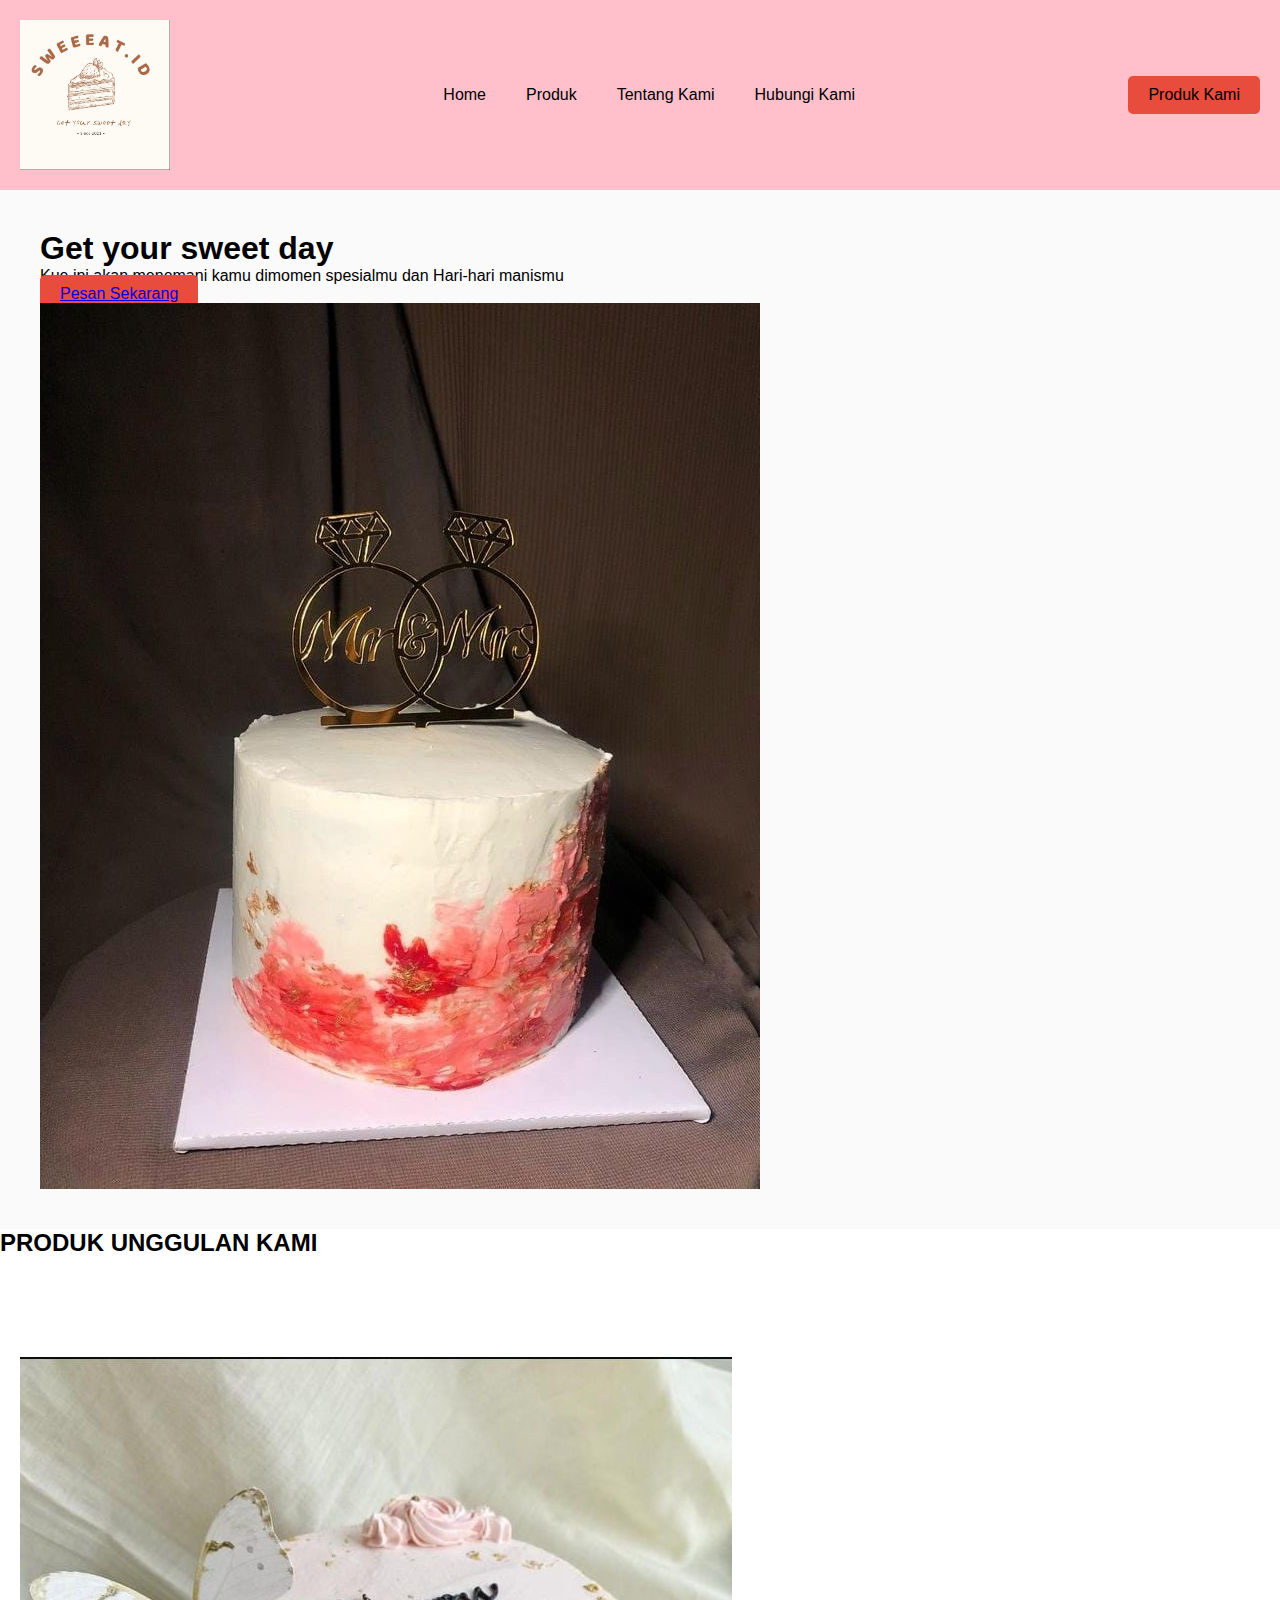
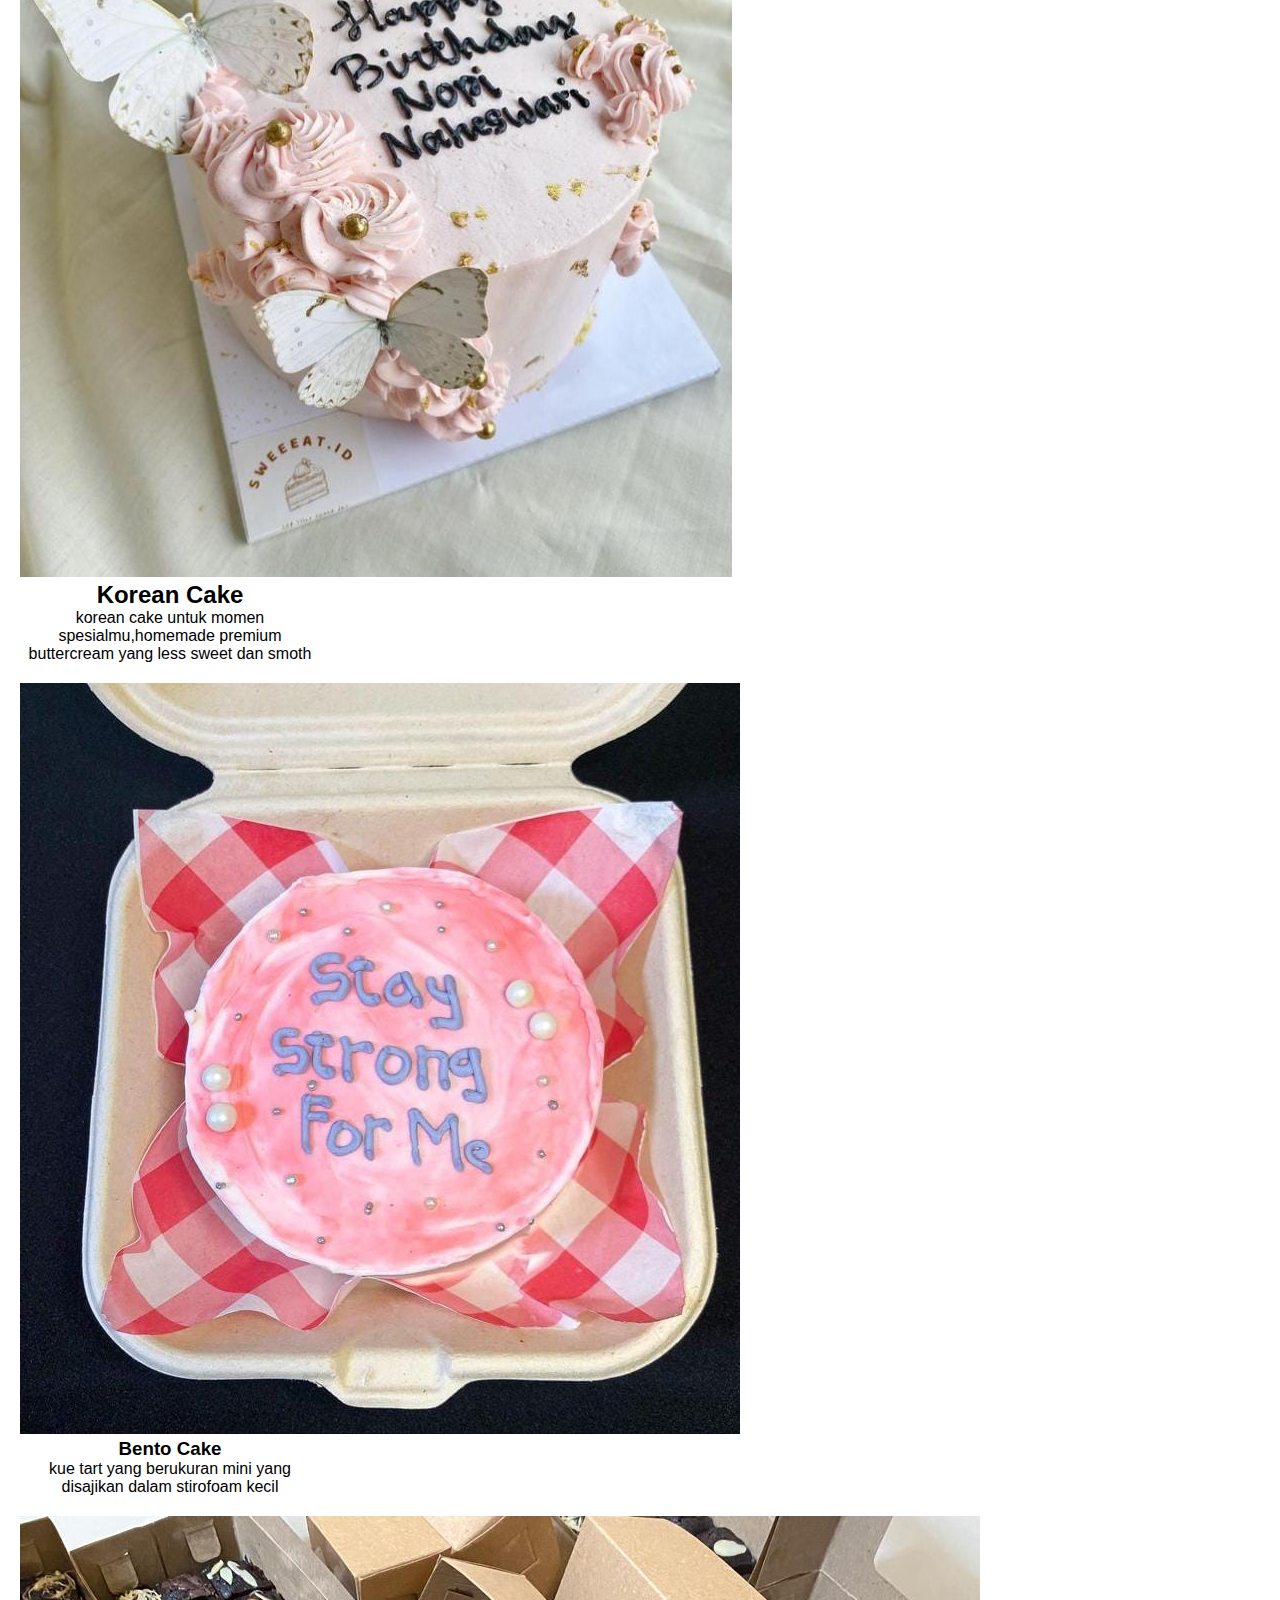
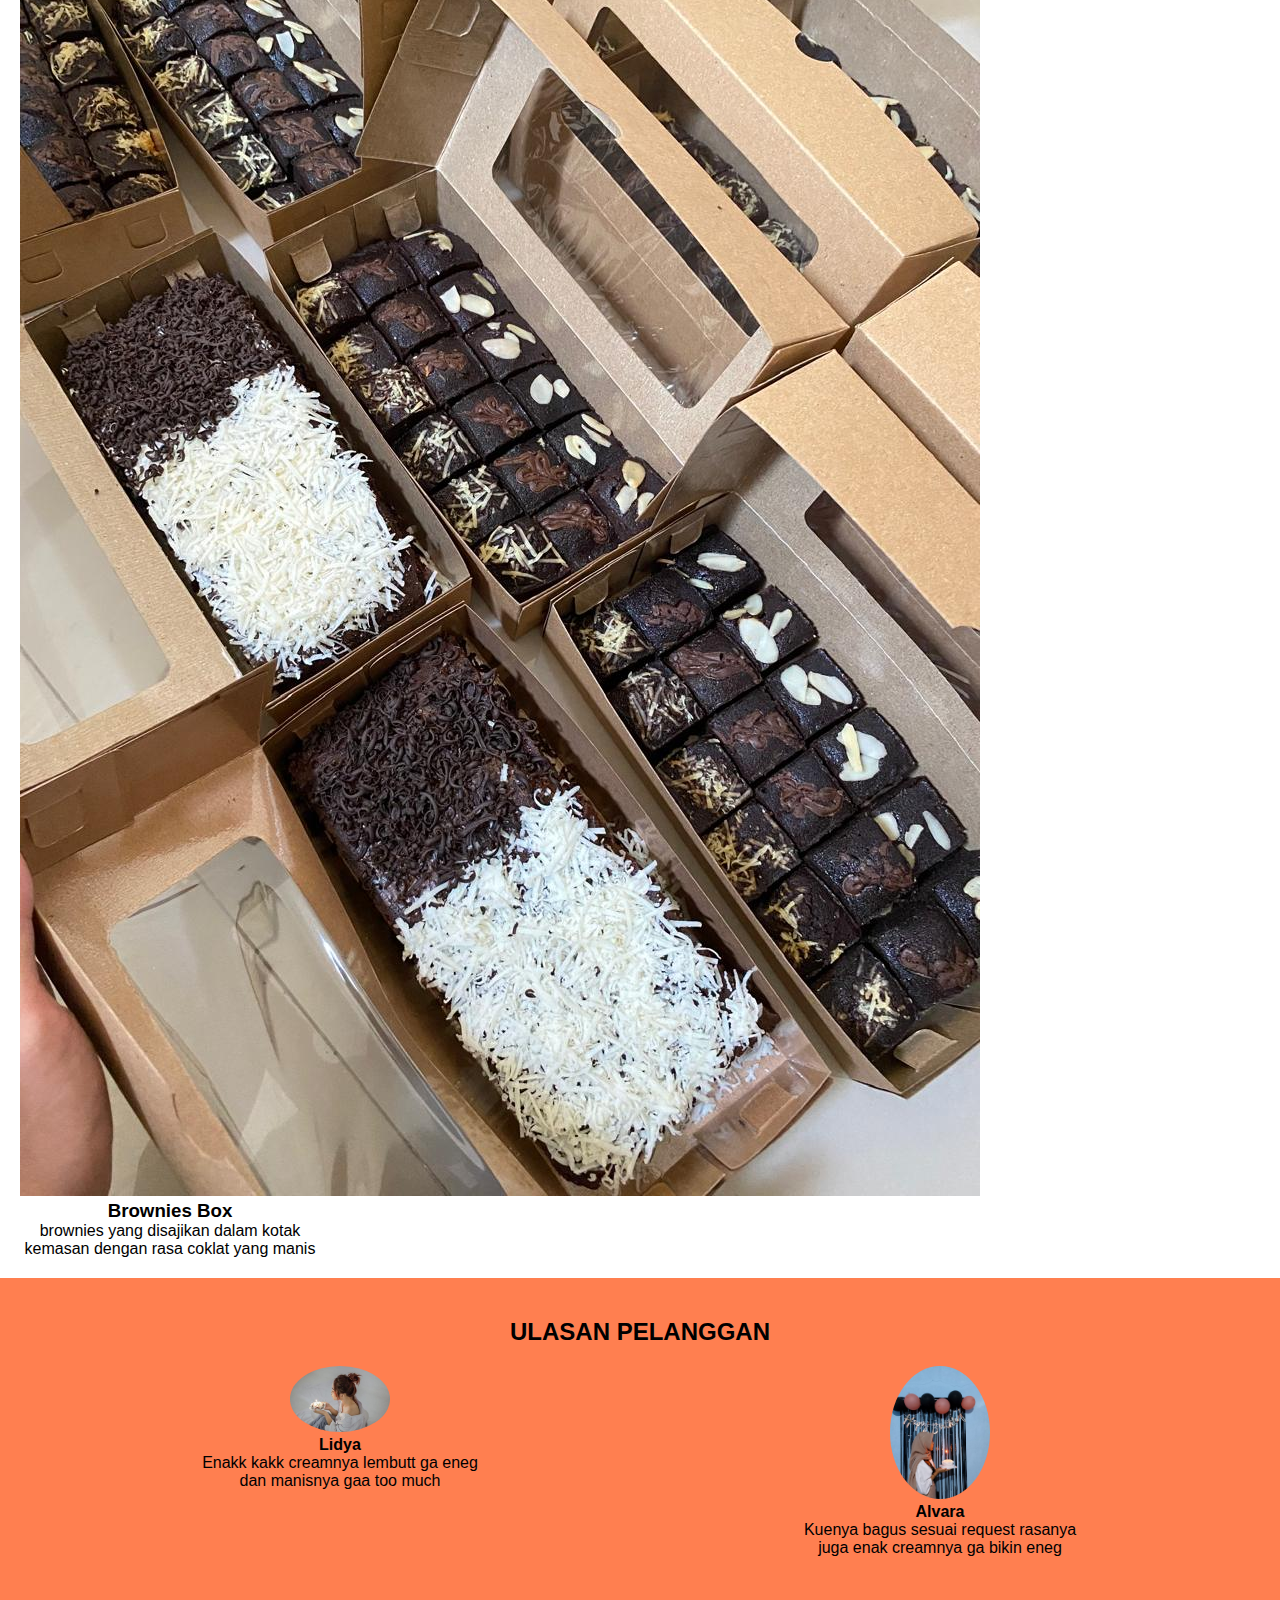
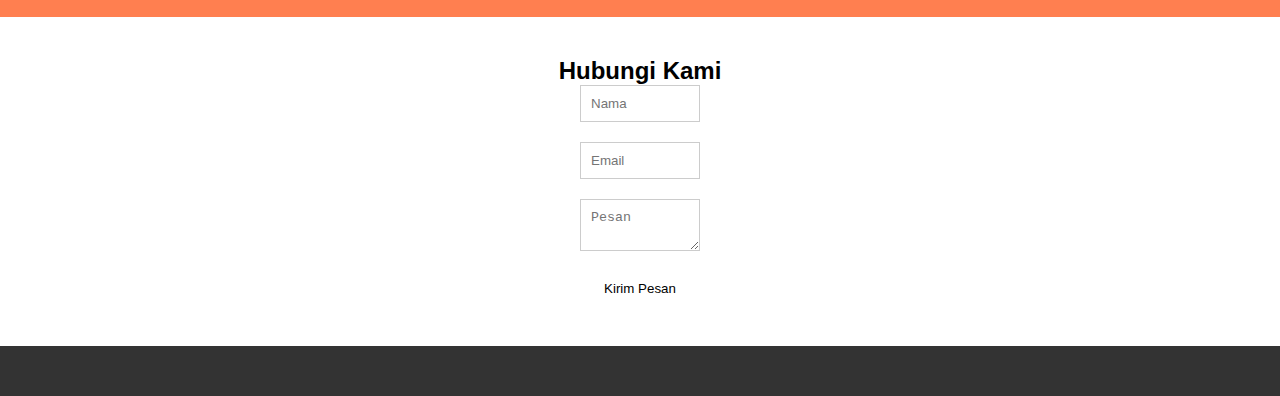
<file: index.html>
<!DOCTYPE html>
<html lang="en">
<head>
    <meta charset="UTF-8">
    <meta name="viewport" content="width=device-width, initial-scale=1.0">
    <title>SWEEEAT.ID</title>
    <link rel="stylesheet" href="style.css">
</head>

<body>

<!-- Header -->
<header>
    <nav>
       <img src="asset umkm/logo.jpg" alt="Logo UMKM" class="logo">
       <ul>
          <li><a href="#home">Home</a></li>
          <li><a href="#products">Produk</a></li>
          <li><a href="#contact">Tentang Kami</a></li>
          <li><a href="#contact">Hubungi Kami</a></li>
       </ul>
       <a href="#products" class="btn-order">Produk Kami</a>
    </nav>
</header>

<!-- Hero section -->
<section id="hero">
    <div class="hero-content">
        <h1>Get your sweet day</h1>
        <p>Kue ini akan menemani kamu dimomen spesialmu dan Hari-hari manismu</p>
        <a href="https//api.whatsapp.com/send?phone=082322401494&text=Hay%20kak%2C%20saya%20mam%20pesan" target="_blank"
        class="btn-order">Pesan Sekarang</a>
    </div>
    <img src="asset umkm/image.jpg" alt="Gambar Produk Unggulan" class="hero-image">
</section>

<!-- Products Section -->
<section id="product">
        <h2>PRODUK UNGGULAN KAMI</h2>
        <div class="product-list"></div>
        <div class="product">
            <img src="asset umkm/p1.jpg" alt="Korean Cake">
            <h2>Korean Cake</h2>
            <p>korean cake untuk momen spesialmu,homemade premium buttercream yang less sweet dan smoth</p>
    </div>
    <div class="product">
        <img src="asset umkm/p2.jpg" alt="Bento Cake">
        <h3>Bento Cake</h3>
        <p>kue tart yang berukuran mini yang disajikan dalam stirofoam kecil</p>
    </div>
    <div class="product">
        <img src="asset umkm/p3.jpg" alt="Brownies Box">
        <h3>Brownies Box</h3>
        <p>brownies yang disajikan dalam kotak kemasan dengan rasa coklat yang manis</p>
    </div>
  </div> 
</section>

<!-- Testimonials Section -->
<section id="testimonials">
        <h2>ULASAN PELANGGAN</h2>
        <div class="testimonials">
            <div class="testimonial">
            <img src="asset umkm/t2.jpg" alt="Pelanggan">
            <h4>Lidya</h4>
            <p>Enakk kakk creamnya lembutt ga eneg dan manisnya gaa too much</p>
        </div>
        <div class="testimonial">
            <img src="asset umkm/t1.jpg" alt="Pelanggan">
            <h4>Alvara</h4>
            <p>Kuenya bagus sesuai request rasanya juga enak creamnya ga bikin eneg</p>
        </div>
    </div>    
</section>

<!-- Contact Us Section -->
<section id="contact">
    <h2>Hubungi Kami</h2>
     <form>
      <input type="text"placeholder="Nama" required></input>
      <input type="email"placeholder="Email" required></input>
      <textarea placeholder="Pesan"required></textarea> 
      <button type="submit"> Kirim Pesan</button>
     </form>
</section>

<!-- Footer -->
<footer>
        <div class="social-icons">
            <a href="#"><img src="asset umkm/ig.png" alt="Instagram></a>
        </div>
        <p>Alamat Toko: Klaibalik RT1 Rw3 Kec Banyuputih Kab Batang</p>

</body>

</html>
</file>
<file: style.css>
/* Reset */
* {
    margin: 0;
    padding: 0;
    box-sizing: border-box;
}

body {
    font-family: 'Franklin Gothic Medium', 'Arial Narrow', Arial, sans-serif;
}

.logo {
    width: 150px;
    height: auto;
    margin-right: 20px;
}

header {
    background-color: pink;
    padding: 20px;
}

nav {
    display: flex;
    justify-content: space-between;
    align-items: center;
}

nav ul {
    list-style: none;
    display: flex;
    gap: 20px;
}

nav ul li {
    margin-right: 20px;
}

nav a {
    text-decoration: none;
    color:black;
}   

.btn-order {
    background-color: #e74c3c;
    color:black(8, 10, 10);
    padding: 10px 20px;
    border-radius: 5px;
}

/* Hero section */
#hero {
    display: flex;
    flex-wrap: wrap;
    align-items: center;
    justify-content: space-between;
    padding: 40px;
    background-color: #fafafa;
}

.hero image {
    width: 100%;
    max-width: 600px;
    width: auto;
    border-radius: 10px;
}

.hero-content {
    max-width: 600px;
}

.hero-content h1 {
    font-size: 2,5rem;
}


.btn-primary {
    background-color: darkturquoise;
    color: white;
    display: inline-block;
    margin-top: 20px;
    padding: 10px 20px;
    border-radius: 5px;
    text-decoration: none;
}

/* Products Section */
#products h2 {
    padding: 40 0 0 40px;
}

.product-list {
    display: flex;
    flex-wrap: wrap;
    justify-content: space-around;
    padding: 40px;
}

.product {
    text-align: center;
    max-width: 300px;
    margin: 20px;
}

.product-img {
    width: 100px;
    height: auto;
    border-radius: 10px;
}

/* Testimonials Section  */
#testimonials {
    background-color: coral;
    padding: 40px;
    text-align: center;
}

.testimonials {
    display: flex;
    flex-wrap: wrap;
    justify-content: space-around;
}

.testimonial {
    margin: 20px;
    max-width: 300px;
}

.testimonials img {
    width: 100px;
    height: auto;
    border-radius: 50%;
}

/* Contact Section */
#contact {
    padding: 40px;
    text-align: center;
}

form input,
form textarea{
    width: 10%;
    max-width: 700px;
    display: block;
    margin: 0 auto;
    padding: 10px;
    margin-bottom: 20px;
    border: 1px solid #ccc;
}

button {
    padding: 10px 20px;
    background-color: white;
    color: black;
    border: none;
    cursor: pointer;
}

/* Footer */
footer {
    background-color: #333;
    color: white;
    text-align: center;
    padding: 20px;
}

footer p {
    margin: 10px 0;
}

.social-icons {
    margin-bottom: 10px;
}

.social-icons a img {
    width: 30px;
    margin: 0 10px;
}

@media (max-width: 768px) {
    nav ul{
        display: column;
    }
/* Media Queries for Responsiveness */

    nav {
        flex-direction: column;
    }

    .btn-order {
        margin-top: 10px;
    }

    #hero {
        flex-direction: column;
        text-align: center;
    }

    .hero-content h1 {
        font-size: 3rem;
    }

    .btn-primary {
       margin-bottom: 10px;
    }

    #product h2 {
        text-align: center;
    }

    .product-list{
        flex-direction: column;
        align-items: center;
    }

    .testimonials{
        flex-direction: column;
    }

    .testimonials{
        margin: auto;
    }

    form input,
    form textarea{
        width: 90%;
    }


}

@media (max-width: 480px) {
    .hero-content h1 {
        font-size: 1.8rem;
    }

    .product {
        width: 100%;
        margin: 10px 0;
    }

    .testimonial {
        width: 100%;
    }
}
</file>
